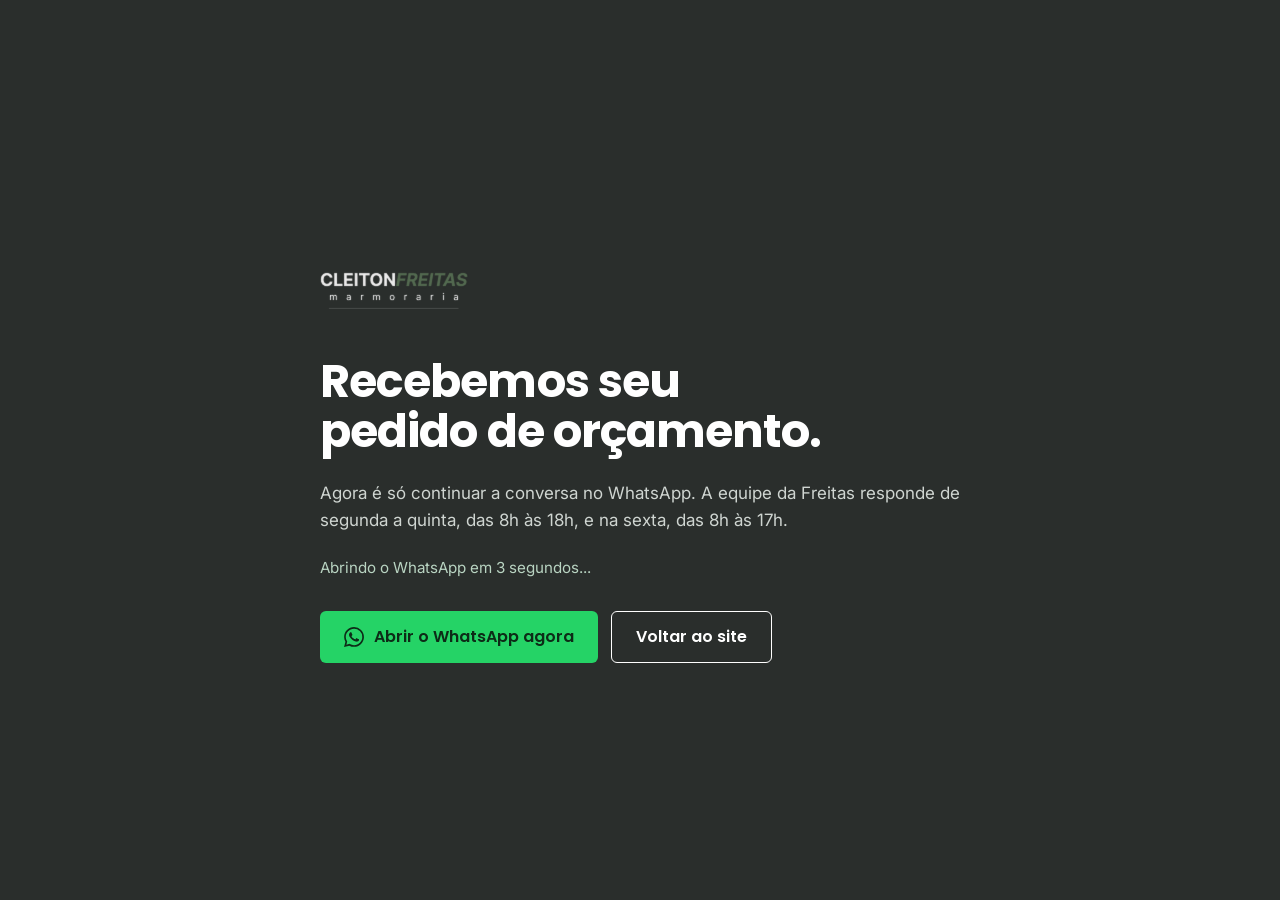
<file: obrigado.html>
<!DOCTYPE html>
<html lang="pt-BR">
<head>
<meta charset="utf-8">
<meta name="viewport" content="width=device-width, initial-scale=1">
<title>Recebemos seu pedido | Marmoraria Freitas</title>
<meta name="description" content="Recebemos seu pedido de orçamento. A Marmoraria Freitas vai falar com você pelo WhatsApp.">
<meta name="robots" content="noindex, nofollow">
<link rel="canonical" href="https://marmorariafreitas.com.br/obrigado">
<meta name="theme-color" content="#2a2e2c">
<link rel="icon" href="favicon.svg" type="image/svg+xml">
<link rel="stylesheet" href="https://fonts.googleapis.com/css2?family=Inter:wght@400;500;600&family=Poppins:wght@500;600;700&display=swap">
<link rel="stylesheet" href="assets/css/style.css">
<script>window.dataLayer = window.dataLayer || [];</script>
<!--
==========================================================================
  [QH4 SLOT 1]  GTM | cole dentro do <head>, o mais alto possível
==========================================================================
  O QUE COLAR: o snippet do Google Tag Manager (parte do head).
  EXEMPLO:
     <script>(function(w,d,s,l,i){w[l]=w[l]||[];w[l].push({'gtm.start':
     new Date().getTime(),event:'gtm.js'});var f=d.getElementsByTagName(s)[0],
     j=d.createElement(s),dl=l!='dataLayer'?'&l='+l:'';j.async=true;j.src=
     'https://www.googletagmanager.com/gtm.js?id='+i+dl;f.parentNode.insertBefore(j,f);
     })(window,document,'script','dataLayer','GTM-XXXXXXX');</script>
==========================================================================
-->
<!--
==========================================================================
  [QH4 SLOT 2]  VERIFICAÇÕES DE DOMÍNIO | cole dentro do <head>
==========================================================================
  O QUE COLAR: as meta tags de verificação (Google Search Console, Meta Business, etc.).
  EXEMPLO:
     <meta name="google-site-verification" content="CODIGO-DO-SEARCH-CONSOLE">
     <meta name="facebook-domain-verification" content="CODIGO-DA-META">
==========================================================================
-->
<!--
==========================================================================
  [QH4 SLOT 3]  META PIXEL DIRETO | use só se NÃO for disparar pelo GTM
==========================================================================
  O QUE COLAR: o código base do Pixel da Meta (e o <noscript> junto).
  EXEMPLO:
     <script>
     !function(f,b,e,v,n,t,s){if(f.fbq)return;n=f.fbq=function(){n.callMethod?
     n.callMethod.apply(n,arguments):n.queue.push(arguments)};if(!f._fbq)f._fbq=n;
     n.push=n;n.loaded=!0;n.version='2.0';n.queue=[];t=b.createElement(e);t.async=!0;
     t.src=v;s=b.getElementsByTagName(e)[0];s.parentNode.insertBefore(t,s)}(window,
     document,'script','https://connect.facebook.net/en_US/fbevents.js');
     fbq('init','SEU_PIXEL_ID'); fbq('track','PageView');
     </script>
==========================================================================
-->
<!--
==========================================================================
  [QH4 SLOT 4]  GTAG GOOGLE ADS / GA4 DIRETO | use só se NÃO for disparar pelo GTM
==========================================================================
  O QUE COLAR: o gtag.js do Google Ads ou GA4.
  EXEMPLO:
     <script async src="https://www.googletagmanager.com/gtag/js?id=AW-XXXXXXXXX"></script>
     <script>
     window.dataLayer=window.dataLayer||[];function gtag(){dataLayer.push(arguments);}
     gtag('js',new Date()); gtag('config','AW-XXXXXXXXX'); /* gtag('config','G-XXXXXXXXXX'); */
     </script>
==========================================================================
-->

</head>
<body>
<!--
==========================================================================
  [QH4 SLOT 5]  GTM NOSCRIPT | cole logo depois da abertura do <body>
==========================================================================
  O QUE COLAR: o snippet <noscript> do Google Tag Manager.
  EXEMPLO:
     <noscript><iframe src="https://www.googletagmanager.com/ns.html?id=GTM-XXXXXXX"
     height="0" width="0" style="display:none;visibility:hidden"></iframe></noscript>
==========================================================================
-->

<svg width="0" height="0" style="position:absolute" aria-hidden="true" focusable="false">
  <symbol id="i-zap" viewBox="0 0 24 24"><path fill="currentColor" d="M17.47 14.38c-.3-.15-1.76-.87-2.03-.97-.27-.1-.47-.15-.67.15-.2.3-.77.97-.94 1.16-.17.2-.35.22-.65.07-.3-.15-1.26-.46-2.39-1.48-.88-.79-1.48-1.76-1.65-2.06-.17-.3-.02-.46.13-.61.13-.13.3-.35.45-.52.15-.17.2-.3.3-.5.1-.2.05-.37-.03-.52-.07-.15-.67-1.61-.92-2.21-.24-.58-.49-.5-.67-.51h-.57c-.2 0-.52.07-.79.37-.27.3-1.04 1.02-1.04 2.48s1.07 2.88 1.21 3.07c.15.2 2.1 3.2 5.08 4.49.71.3 1.26.49 1.69.63.71.23 1.36.2 1.87.12.57-.09 1.76-.72 2-1.41.25-.69.25-1.29.17-1.41-.07-.12-.27-.2-.57-.35m-5.42 7.4h-.01a9.87 9.87 0 0 1-5.03-1.38l-.36-.21-3.74.98 1-3.65-.24-.37a9.86 9.86 0 0 1-1.51-5.26c0-5.45 4.44-9.88 9.89-9.88 2.64 0 5.12 1.03 6.99 2.9a9.83 9.83 0 0 1 2.89 6.99c0 5.45-4.44 9.89-9.88 9.89m8.41-18.3A11.82 11.82 0 0 0 12.05 0C5.5 0 .16 5.34.16 11.89c0 2.1.55 4.14 1.59 5.95L.06 24l6.3-1.65a11.88 11.88 0 0 0 5.68 1.45h.01c6.55 0 11.89-5.34 11.89-11.89 0-3.18-1.24-6.17-3.48-8.41Z"/></symbol>
</svg>
<main class="solo">
  <div class="solo__in">
    <a class="marca" href="index.html" aria-label="Marmoraria Freitas, página inicial"><img src="assets/img/logo-freitas.webp" alt="Cleiton Freitas Marmoraria" width="151" height="40"></a>
    <h1 class="titulo titulo--l">Recebemos seu pedido de orçamento.</h1>
    <p class="texto">Agora é só continuar a conversa no WhatsApp. A equipe da Freitas responde de segunda a quinta, das 8h às 18h, e na sexta, das 8h às 17h.</p>
    <p class="contagem" id="contagem" aria-live="polite"></p>
    <div class="solo__acoes">
      <a class="btn btn--whats" id="btn-zap" data-wa="obrigado" data-msg="Olá, acabei de preencher o formulário no site. Aguardo mais informações." href="#"><svg aria-hidden="true"><use href="#i-zap"/></svg>Abrir o WhatsApp agora</a>
      <a class="btn btn--linha" href="index.html">Voltar ao site</a>
    </div>
  </div>
</main>

<script src="assets/js/tracking.js"></script>
<script>
(function () {
  var Q = window.QH4, s = Q.segundosRedirecionar || 4, el = document.getElementById("contagem");
  Q.track("thank_you_view", {});
  Q.conversaoLead && Q.conversaoLead();
  var url = Q.waLink(Q.mensagemObrigado);
  document.getElementById("btn-zap").setAttribute("href", url);
  var reduz = window.matchMedia("(prefers-reduced-motion: reduce)").matches;
  (function tic() {
    if (s <= 0) { window.location.href = url; return; }
    el.textContent = "Abrindo o WhatsApp em " + s + " segundos...";
    s--; setTimeout(tic, 1000);
  })();
})();
</script>
<!--
==========================================================================
  [QH4 SLOT 8]  CONVERSÃO DA PÁGINA DE OBRIGADO | cole antes do </body> do obrigado.html
==========================================================================
  O QUE COLAR: o evento de conversão que deve disparar quando o lead chega aqui (Google Ads e/ou Meta). Se usar GTM, deixe vazio: o evento dataLayer 'thank_you_view' já é enviado.
  EXEMPLO:
     <script>
     gtag('event','conversion',{'send_to':'AW-XXXXXXXXX/XXXXXXXXXXXX'});
     fbq('track','Lead');
     </script>
==========================================================================
-->

<!--
==========================================================================
  [QH4 SLOT 6]  SCRIPTS DE TERCEIROS | cole antes do </body>
==========================================================================
  O QUE COLAR: Microsoft Clarity, Hotjar, chat, ou qualquer outro script extra.
  EXEMPLO:
     <script>(function(c,l,a,r,i,t,y){c[a]=c[a]||function(){(c[a].q=c[a].q||[]).push(arguments)};
     t=l.createElement(r);t.async=1;t.src="https://www.clarity.ms/tag/"+i;
     y=l.getElementsByTagName(r)[0];y.parentNode.insertBefore(t,y);})(window,document,"clarity","script","ID_CLARITY");</script>
==========================================================================
-->
<!--
==========================================================================
  [QH4 SLOT 7]  CONFIGURAÇÃO DA LP | arquivo assets/js/tracking.js
==========================================================================
  O QUE COLAR: nada aqui. Abra assets/js/tracking.js e preencha: número do WhatsApp, URL do Apps Script (webhook) e rótulos de conversão.
  EXEMPLO:
     window.QH4 = { whatsapp: "5511975255326", webhook: "https://script.google.com/macros/s/XXXX/exec", ... };
==========================================================================
-->

<script src="https://app-validacao-lp-sapp-validacao-lp.vercel.app/api/t" data-lp="lp-marmoraria-freitas" defer></script>
</body>
</html>
</file>
<file: assets/css/style.css>
/* ==========================================================================
   Marmoraria Freitas | LP padrão QH4
   Poppins (títulos) + Inter (corpo) | verde e cinza | fundo mesclado
   ========================================================================== */

:root {
  --grafite: #2a2e2c;
  --grafite-2: #343936;
  --grafite-3: #3f4541;
  --verde: #2f6b4e;
  --verde-escuro: #214d38;
  --verde-claro: #b9d4c2;
  --pedra: #e3e5e0;
  --branco-pedra: #f4f5f2;
  --cinza: #7e8581;
  --cinza-texto: #565d59;
  --whats: #25d366;
  --raio: 6px;
  --f-titulo: "Poppins", system-ui, -apple-system, "Segoe UI", sans-serif;
  --f-corpo: "Inter", system-ui, -apple-system, "Segoe UI", sans-serif;
  --pad: clamp(1.25rem, 4vw, 3rem);
  --max: 1200px;
  --ease: cubic-bezier(.2, .7, .2, 1);
}

*, *::before, *::after { box-sizing: border-box; }
html { scroll-behavior: smooth; scroll-padding-top: 76px; -webkit-text-size-adjust: 100%; }
body {
  margin: 0;
  font-family: var(--f-corpo);
  font-size: 1.0625rem;
  line-height: 1.6;
  color: var(--grafite);
  background: var(--branco-pedra);
  -webkit-font-smoothing: antialiased;
}
img, video { max-width: 100%; display: block; }
a { color: inherit; }
button, input, select, textarea { font: inherit; color: inherit; }
h1, h2, h3, p { margin: 0; }
ul { margin: 0; padding: 0; list-style: none; }

:focus-visible { outline: 3px solid var(--verde-claro); outline-offset: 3px; border-radius: 3px; }
.sr-only { position: absolute; width: 1px; height: 1px; overflow: hidden; clip: rect(0 0 0 0); white-space: nowrap; }

.wrap { width: 100%; max-width: var(--max); margin-inline: auto; padding-inline: var(--pad); }

/* Régua: motivo de medida usado como divisor */
.regua {
  height: 16px;
  color: currentColor;
  opacity: .35;
  background:
    repeating-linear-gradient(90deg, currentColor 0 1px, transparent 1px 48px) left bottom / 100% 16px no-repeat,
    repeating-linear-gradient(90deg, currentColor 0 1px, transparent 1px 8px) left bottom / 100% 7px no-repeat;
}

/* ---------- Tipografia ---------- */
.titulo {
  font-family: var(--f-titulo);
  font-weight: 700;
  line-height: 1.1;
  letter-spacing: -.02em;
  text-wrap: balance;
}
.titulo--xl { font-size: clamp(2.1rem, 4.6vw, 3.7rem); line-height: 1.04; letter-spacing: -.03em; }
.titulo--l { font-size: clamp(1.8rem, 3.6vw, 2.9rem); }
.titulo--m { font-size: clamp(1.2rem, 2vw, 1.5rem); line-height: 1.25; letter-spacing: -.01em; }
.texto { max-width: 62ch; }
.texto--suave { color: var(--cinza-texto); }

/* ---------- Botões ---------- */
.btn {
  --bg: var(--verde);
  --fg: #fff;
  display: inline-flex; align-items: center; justify-content: center; gap: .6rem;
  padding: .95rem 1.5rem;
  border: 0; border-radius: var(--raio);
  background: var(--bg); color: var(--fg);
  font-family: var(--f-titulo); font-weight: 600; font-size: 1rem; line-height: 1.2;
  text-decoration: none; cursor: pointer;
  position: relative; overflow: hidden; isolation: isolate;
  transition: transform .25s var(--ease), box-shadow .25s var(--ease), background-color .25s;
}
.btn::before {
  content: ""; position: absolute; inset: 0; z-index: -1;
  background: rgba(255, 255, 255, .16);
  transform: translateX(-101%);
  transition: transform .4s var(--ease);
}
.btn:hover::before, .btn:focus-visible::before { transform: translateX(0); }
.btn:hover { transform: translateY(-2px); box-shadow: 0 10px 24px -10px rgba(0, 0, 0, .5); }
.btn:active { transform: translateY(0); }
.btn svg { width: 1.25rem; height: 1.25rem; flex: none; }
.btn--whats { --bg: var(--whats); --fg: #0d2b17; }
.btn--linha { background: transparent; border: 1.5px solid currentColor; }
.btn--linha::before { background: rgba(255, 255, 255, .1); }
.btn[disabled] { opacity: .45; cursor: not-allowed; transform: none; box-shadow: none; }
.btn[disabled]::before { display: none; }

/* ---------- Header ---------- */
.topo {
  position: fixed; inset: 0 0 auto 0; z-index: 50;
  color: #fff;
  transition: background-color .3s, box-shadow .3s, transform .35s var(--ease);
}
.topo.is-solido { background: rgba(42, 46, 44, .94); backdrop-filter: blur(10px); box-shadow: 0 1px 0 rgba(255, 255, 255, .08); }
.topo__in { display: flex; align-items: center; justify-content: space-between; gap: 1rem; min-height: 68px; }
.marca { display: inline-flex; line-height: 0; text-decoration: none; }
.marca img { height: 40px; width: auto; display: block; }
.marca b { font-size: 1.45rem; font-weight: 700; letter-spacing: -.02em; }
.marca span { font-size: .72rem; font-weight: 500; letter-spacing: .12em; margin-top: .25rem; color: var(--verde-claro); }
.topo .btn { padding: .65rem 1.1rem; font-size: .9rem; }
.topo__nav { display: none; gap: 1.75rem; font-size: .95rem; }
.topo__nav a { text-decoration: none; opacity: .85; position: relative; padding-block: .3rem; }
.topo__nav a::after { content: ""; position: absolute; left: 0; right: 0; bottom: 0; height: 1px; background: var(--verde-claro); transform: scaleX(0); transform-origin: left; transition: transform .3s var(--ease); }
.topo__nav a:hover { opacity: 1; }
.topo__nav a:hover::after { transform: scaleX(1); }
@media (min-width: 900px) { .topo__nav { display: flex; } }

/* ---------- Seções (base) ---------- */
.sec { position: relative; padding-block: clamp(4rem, 9vw, 7.5rem); }
.sec--escura { background: var(--grafite); color: #f1f3f0; }
.sec--clara { background: var(--branco-pedra); }
.sec--pedra { background: var(--pedra); }
.sec--verde { background: var(--verde-escuro); color: #f1f3f0; }
.sec__cab { margin-bottom: clamp(2rem, 5vw, 3.5rem); display: grid; gap: 1rem; }

/* ---------- Hero ---------- */
.hero {
  background: var(--grafite);
  color: #fff;
  padding-top: clamp(7.5rem, 14vw, 10rem);
  padding-bottom: 0;
  overflow: hidden;
}
.hero__grid { display: grid; gap: 2.5rem; align-items: center; }
.hero__texto { display: grid; gap: 1.5rem; }
.hero__texto .texto { color: #cfd5d1; font-size: 1.125rem; }
.hero__acoes { display: flex; flex-wrap: wrap; gap: .85rem; margin-top: .5rem; }
.hero__foto {
  position: relative;
  aspect-ratio: 4 / 4.6;
  border-radius: var(--raio);
  overflow: hidden;
  background: var(--grafite-3);
}
.hero__foto img { width: 100%; height: 118%; object-fit: cover; object-position: 38% 50%; will-change: transform; }
.hero__foto::after {
  content: ""; position: absolute; inset: 0; pointer-events: none;
  background: linear-gradient(180deg, rgba(42, 46, 44, 0) 55%, rgba(42, 46, 44, .55));
}
.hero__regua { color: #fff; margin-top: clamp(2.5rem, 6vw, 4.5rem); }

.fatos { display: grid; border-top: 1px solid rgba(255, 255, 255, .12); }
.fatos li { padding: 1.4rem 0; border-bottom: 1px solid rgba(255, 255, 255, .12); display: grid; gap: .15rem; }
.fatos b { font-family: var(--f-titulo); font-size: 1.15rem; font-weight: 600; }
.fatos span { color: #bfc7c2; font-size: .95rem; }
@media (min-width: 820px) {
  .fatos { grid-template-columns: repeat(3, 1fr); border-top: 0; }
  .fatos li { padding: 1.75rem 1.75rem 1.9rem 0; border-bottom: 0; }
  .fatos li + li { padding-left: 1.75rem; border-left: 1px solid rgba(255, 255, 255, .12); }
}
@media (min-width: 960px) {
  .hero__grid { grid-template-columns: 1.25fr .85fr; gap: clamp(2rem, 5vw, 4.5rem); }
}

/* Entrada orquestrada do hero (uma vez, ao carregar) */
.hero .linha-h1 { display: block; overflow: hidden; }
.hero .linha-h1 > span { display: block; transform: translateY(105%); animation: sobe .9s var(--ease) forwards; }
.hero .linha-h1:nth-child(2) > span { animation-delay: .09s; }
.hero .linha-h1:nth-child(3) > span { animation-delay: .18s; }
.hero__foto { clip-path: inset(0 0 100% 0); animation: revela 1.1s .15s var(--ease) forwards; }
.hero__texto > :not(h1) { opacity: 0; animation: surge .8s .55s var(--ease) forwards; }
.hero__texto > .hero__acoes { animation-delay: .7s; }
@keyframes sobe { to { transform: none; } }
@keyframes revela { to { clip-path: inset(0); } }
@keyframes surge { from { opacity: 0; transform: translateY(14px); } to { opacity: 1; transform: none; } }

/* ---------- O que fazemos ---------- */
.servicos { display: grid; gap: 2rem; }
.servicos__lista { display: grid; border-top: 1px solid rgba(42, 46, 44, .18); align-content: start; }
.servico {
  display: grid; grid-template-columns: 1fr auto; align-items: center; gap: 1rem;
  width: 100%; text-align: left; background: none; border: 0; cursor: pointer;
  padding: 1.15rem 0; border-bottom: 1px solid rgba(42, 46, 44, .18);
  font-family: var(--f-titulo); font-weight: 600; font-size: clamp(1.2rem, 2.2vw, 1.6rem); letter-spacing: -.01em;
  color: var(--cinza);
  transition: color .25s, padding-left .35s var(--ease);
}
.servico::after {
  content: ""; width: 1.4rem; height: 1.4rem; border-radius: 50%;
  border: 1.5px solid currentColor;
  background: radial-gradient(circle, currentColor 0 0, transparent 0) center / 0 0 no-repeat;
  transition: background-size .25s var(--ease);
}
.servico:hover, .servico[aria-selected="true"] { color: var(--grafite); padding-left: .6rem; }
.servico[aria-selected="true"]::after { background: radial-gradient(circle, var(--verde) 0 45%, transparent 50%) center / 100% 100% no-repeat; color: var(--verde); }
.servicos__extra { margin-top: 1.5rem; color: var(--cinza-texto); font-size: .98rem; max-width: 52ch; }
.servicos__extra b { color: var(--grafite); font-weight: 600; }
.servicos__palco {
  position: relative; border-radius: var(--raio); overflow: hidden; background: var(--grafite);
  aspect-ratio: 4 / 3.4; align-self: start;
}
.servicos__palco img {
  position: absolute; inset: 0; width: 100%; height: 100%; object-fit: cover;
  opacity: 0; transform: scale(1.04);
  transition: opacity .55s var(--ease), transform 1.1s var(--ease);
}
.servicos__palco img.is-ativa { opacity: 1; transform: none; }
.servicos__palco figcaption {
  position: absolute; left: 0; bottom: 0; padding: 1rem 1.25rem; color: #fff; font-size: .95rem;
  background: linear-gradient(0deg, rgba(0, 0, 0, .55), transparent);
  width: 100%;
}
@media (min-width: 900px) {
  .servicos { grid-template-columns: 1fr 1.05fr; gap: clamp(2rem, 5vw, 4.5rem); align-items: start; }
  .servicos__palco { position: sticky; top: 100px; }
}

/* ---------- Diferenciais ---------- */
.difs { display: grid; gap: 0; }
.dif { padding: 2rem 0; border-top: 1px solid rgba(255, 255, 255, .16); display: grid; gap: .7rem; align-content: start; }
.dif p { color: #c4ccc7; max-width: 44ch; }
.dif__marca { width: 2.5rem; height: 3px; background: var(--verde-claro); transform-origin: left; transform: scaleX(0); transition: transform .8s .15s var(--ease); }
.dif.is-visivel .dif__marca { transform: scaleX(1); }
@media (min-width: 760px) {
  .difs { grid-template-columns: 1fr 1fr; column-gap: clamp(2rem, 6vw, 5rem); }
  .dif { padding: 2.5rem 0 2.75rem; }
}

/* ---------- Como a Freitas foi construída ---------- */
.construcao { display: grid; gap: 2.5rem; }
.construcao__intro { display: grid; gap: 1.1rem; align-content: start; }
.construcao__frase {
  margin-top: .75rem; padding-left: 1.1rem; border-left: 3px solid var(--verde);
  font-family: var(--f-titulo); font-weight: 500; font-size: 1.1rem; line-height: 1.45; color: var(--grafite);
}
.trilha { position: relative; padding-left: 2.6rem; display: grid; gap: 2.4rem; }
.trilha::before { /* trilho */
  content: ""; position: absolute; left: .55rem; top: .4rem; bottom: .4rem; width: 2px;
  background: repeating-linear-gradient(180deg, rgba(42, 46, 44, .28) 0 6px, transparent 6px 12px);
}
.trilha__corte { /* linha de corte que avança com o scroll */
  position: absolute; left: .55rem; top: .4rem; width: 2px; height: 0; background: var(--verde);
  box-shadow: 0 0 0 1px rgba(47, 107, 78, .0);
}
.trilha__lamina {
  position: absolute; left: 1px; bottom: -7px; width: 14px; height: 14px; border-radius: 50%;
  background: var(--verde); transform: translateX(-50%);
  box-shadow: 0 0 0 5px rgba(47, 107, 78, .18);
}
.etapa { position: relative; display: grid; gap: .35rem; }
.etapa::before {
  content: ""; position: absolute; left: -2.6rem; top: .5rem; width: 1.2rem; height: 1.2rem; border-radius: 50%;
  background: var(--branco-pedra); border: 2px solid var(--cinza); transition: border-color .3s, background-color .3s;
}
.etapa.is-passou::before { border-color: var(--verde); background: var(--verde); }
.etapa h3 { font-family: var(--f-titulo); font-weight: 600; font-size: 1.25rem; letter-spacing: -.01em; }
.etapa p { color: var(--cinza-texto); max-width: 54ch; }
@media (min-width: 900px) {
  .construcao { grid-template-columns: .8fr 1fr; gap: clamp(2.5rem, 6vw, 6rem); align-items: start; }
  .construcao__intro { position: sticky; top: 110px; }
}

/* ---------- Produção (vídeo) ---------- */
.producao { display: grid; gap: 2.5rem; align-items: center; }
.producao__video {
  position: relative; width: min(100%, 340px); aspect-ratio: 9 / 16; border-radius: 14px; overflow: hidden;
  background: var(--grafite-3); justify-self: center;
  box-shadow: 0 30px 60px -30px rgba(0, 0, 0, .6);
}
.producao__video video { width: 100%; height: 100%; object-fit: cover; }
.producao__texto { display: grid; gap: 1.25rem; }
.producao__texto .texto { color: #c4ccc7; }
.producao__foto { margin-top: .75rem; border-radius: var(--raio); overflow: hidden; aspect-ratio: 16 / 8; }
.producao__foto img { width: 100%; height: 100%; object-fit: cover; }
@media (min-width: 900px) {
  .producao { grid-template-columns: 340px 1fr; gap: clamp(3rem, 7vw, 6rem); }
  .producao__video { justify-self: start; }
}

/* ---------- Obras (galeria) ---------- */
.galeria { columns: 2; column-gap: .75rem; }
.galeria__item {
  display: block; width: 100%; margin: 0 0 .75rem; padding: 0; border: 0; cursor: zoom-in;
  break-inside: avoid; border-radius: var(--raio); overflow: hidden; background: var(--grafite-3); position: relative;
}
.galeria__item img { width: 100%; height: auto; transition: transform .8s var(--ease), filter .4s; }
.galeria__item:hover img { transform: scale(1.045); }
.galeria__item::after {
  content: ""; position: absolute; inset: 0; pointer-events: none; border-radius: inherit;
  box-shadow: inset 0 0 0 0 var(--verde-claro); transition: box-shadow .3s;
}
.galeria__item:hover::after, .galeria__item:focus-visible::after { box-shadow: inset 0 0 0 3px var(--verde-claro); }
@media (min-width: 760px) { .galeria { columns: 3; column-gap: 1rem; } .galeria__item { margin-bottom: 1rem; } }

.lightbox { padding: 0; border: 0; background: transparent; max-width: 100vw; max-height: 100dvh; width: 100%; height: 100%; }
.lightbox::backdrop { background: rgba(20, 23, 21, .92); }
.lightbox__in { width: 100%; height: 100%; display: grid; place-items: center; padding: 1.5rem; }
.lightbox img { max-width: 100%; max-height: calc(100dvh - 3rem); width: auto; height: auto; border-radius: var(--raio); }
.lightbox__fechar {
  position: fixed; top: 1rem; right: 1rem; z-index: 2; width: 2.9rem; height: 2.9rem; border-radius: 50%;
  border: 0; background: #fff; color: var(--grafite); font-size: 1.5rem; line-height: 1; cursor: pointer;
}

/* ---------- Para quem ---------- */
.publicos { display: grid; gap: 2rem; }
.publico { display: grid; gap: .75rem; padding-top: 1.5rem; border-top: 3px solid var(--verde); align-content: start; }
.publico p { color: var(--cinza-texto); max-width: 48ch; }
@media (min-width: 760px) { .publicos { grid-template-columns: 1fr 1fr; gap: clamp(2rem, 6vw, 5rem); } }

/* ---------- Orçamento (form) ---------- */
.orcamento { display: grid; gap: 2.5rem; align-items: start; }
.orcamento__texto { display: grid; gap: 1.25rem; }
.orcamento__texto .texto { color: #d3dcd6; }
.horario { margin-top: .75rem; display: grid; gap: .35rem; font-size: .98rem; color: #d3dcd6; }
.horario b { color: #fff; font-family: var(--f-titulo); font-weight: 600; }
.form { background: var(--branco-pedra); color: var(--grafite); border-radius: 10px; padding: clamp(1.4rem, 3vw, 2.2rem); display: grid; gap: 1.1rem; box-shadow: 0 30px 60px -30px rgba(0, 0, 0, .55); }
.campo { display: grid; gap: .4rem; }
.campo label { font-weight: 600; font-size: .95rem; }
.campo label small { font-weight: 400; color: var(--cinza-texto); }
.campo input, .campo select, .campo textarea {
  width: 100%; padding: .85rem 1rem; border-radius: var(--raio); border: 1.5px solid #c6cac5; background: #fff;
  transition: border-color .2s, box-shadow .2s;
}
.campo textarea { min-height: 96px; resize: vertical; }
.campo input:focus, .campo select:focus, .campo textarea:focus { outline: none; border-color: var(--verde); box-shadow: 0 0 0 4px rgba(47, 107, 78, .18); }
.campo input:user-invalid, .campo select:user-invalid { border-color: #b3261e; }
.form__nota { font-size: .85rem; color: var(--cinza-texto); }
@media (min-width: 900px) { .orcamento { grid-template-columns: .9fr 1fr; gap: clamp(2.5rem, 6vw, 5.5rem); } }

/* ---------- FAQ ---------- */
.faq { display: grid; border-top: 1px solid rgba(42, 46, 44, .18); max-width: 860px; }
.faq details { border-bottom: 1px solid rgba(42, 46, 44, .18); }
.faq summary {
  list-style: none; cursor: pointer; padding: 1.3rem 0; display: flex; justify-content: space-between; gap: 1rem; align-items: center;
  font-family: var(--f-titulo); font-weight: 600; font-size: 1.12rem; letter-spacing: -.01em;
}
.faq summary::-webkit-details-marker { display: none; }
.faq summary::after {
  content: ""; flex: none; width: 1.1rem; height: 1.1rem;
  background:
    linear-gradient(var(--verde), var(--verde)) center / 100% 2px no-repeat,
    linear-gradient(var(--verde), var(--verde)) center / 2px 100% no-repeat;
  transition: transform .35s var(--ease);
}
.faq details[open] summary::after { transform: rotate(135deg); }
.faq__resp { padding: 0 0 1.4rem; color: var(--cinza-texto); max-width: 62ch; }

/* ---------- Rodapé ---------- */
.rodape { background: var(--grafite); color: #c4ccc7; padding-block: 3rem 5.5rem; font-size: .95rem; }
.rodape__grid { display: grid; gap: 2rem; }
.rodape .marca { color: #fff; }
.rodape b { color: #fff; font-family: var(--f-titulo); font-weight: 600; display: block; margin-bottom: .35rem; }
.rodape a { text-underline-offset: 3px; }
.rodape__fim { margin-top: 2.5rem; padding-top: 1.5rem; border-top: 1px solid rgba(255, 255, 255, .12); display: flex; flex-wrap: wrap; gap: .5rem 1.5rem; justify-content: space-between; font-size: .88rem; }
@media (min-width: 760px) { .rodape__grid { grid-template-columns: 1.3fr 1fr 1fr; } }

/* ---------- WhatsApp flutuante ---------- */
.zap {
  position: fixed; right: clamp(.9rem, 2.5vw, 1.6rem); bottom: clamp(.9rem, 2.5vw, 1.6rem); z-index: 60;
  width: 3.7rem; height: 3.7rem; border-radius: 50%; display: grid; place-items: center;
  background: var(--whats); color: #fff; text-decoration: none;
  box-shadow: 0 10px 26px -6px rgba(0, 0, 0, .55);
  transition: transform .25s var(--ease);
}
.zap:hover { transform: scale(1.08); }
.zap svg { width: 1.9rem; height: 1.9rem; }
.zap::after { content: ""; position: absolute; inset: 0; border-radius: 50%; border: 2px solid var(--whats); animation: pulsa 2.6s ease-out infinite; }
@keyframes pulsa { 0% { transform: scale(1); opacity: .7; } 100% { transform: scale(1.55); opacity: 0; } }

/* ---------- Scroll reveal (discreto) ---------- */
.rv { opacity: 0; transform: translateY(16px); transition: opacity .8s var(--ease), transform .8s var(--ease); transition-delay: var(--d, 0s); }
.rv.is-visivel { opacity: 1; transform: none; }

/* ---------- Páginas simples (obrigado, 404) ---------- */
.solo { min-height: 100dvh; background: var(--grafite); color: #fff; display: grid; place-items: center; padding: 6rem var(--pad) 4rem; text-align: left; }
.solo__in { width: 100%; max-width: 640px; display: grid; gap: 1.4rem; }
.solo .texto { color: #cfd5d1; }
.solo__acoes { display: flex; flex-wrap: wrap; gap: .85rem; margin-top: .5rem; }
.contagem { font-size: .95rem; color: var(--verde-claro); }
.solo .marca { margin-bottom: 1.5rem; color: #fff; }

/* ---------- Movimento reduzido ---------- */
@media (prefers-reduced-motion: reduce) {
  html { scroll-behavior: auto; }
  *, *::before, *::after { animation-duration: .001ms !important; animation-iteration-count: 1 !important; transition-duration: .001ms !important; }
  .hero .linha-h1 > span, .hero__foto, .hero__texto > :not(h1), .rv { transform: none; opacity: 1; clip-path: none; }
  .zap::after { display: none; }
}
</file>
